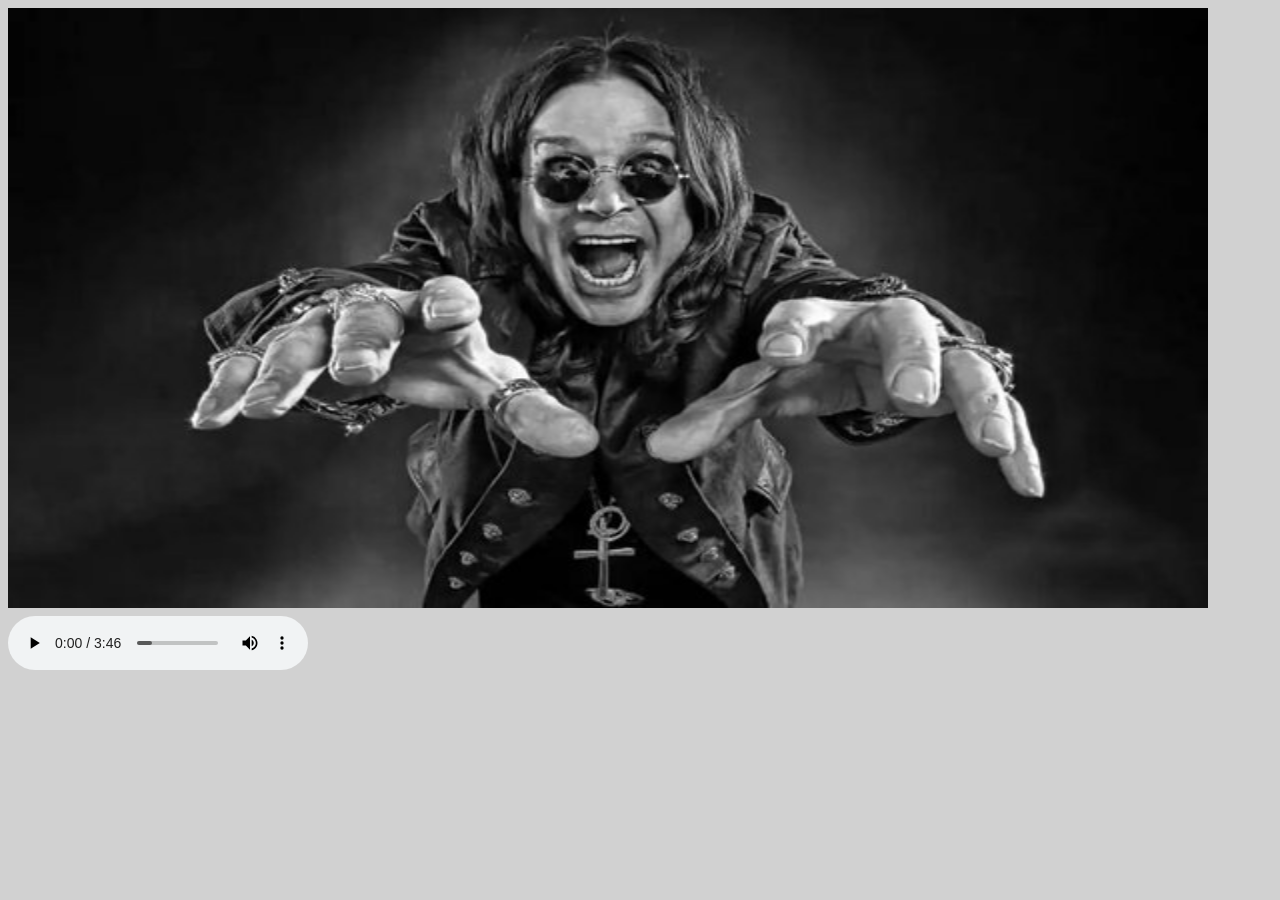
<file: ativHTML2/index2.html>
<!DOCTYPE html>
<html lang="pt-br">
<head>
    <meta charset="UTF-8">
    <meta name="viewport" content="width=device-width, initial-scale=1.0">
    <link rel="icon" type="image/x-icon" href="favicon.ico">
    <link rel="stylesheet" href="style.css">
    <title>Página 2</title>
</head>
<body>
    <img src="Ozzy.jpg" alt="Ozzy Osbourne" width="1200" height="600"><br>
    <audio autoplay controls loop>
    <source src="Ozzy Osbourne - Crazy Train (Official Animated Video).mp3" type="audio/mpeg"><br>
</audio>
</body>
</html>
</file>
<file: ativHTML2/style.css>
@font-face {
  font-family: "GodOfWar";
  src: url("GODOFWAR.ttf") format("truetype");
  font-weight: normal;
  font-style: normal;
}

header {
  background-color: #303030;
  color: white;
  padding: 1rem 0;
  text-align: center;
}

body {
  font-family: Arial, sans-serif;
  line-height: 1.6;
  color: #ac3600;
  background-color: #d1d1d1;
}

footer {
  background-color: #333;
  color: white;
  text-align: center;
  padding: 1rem 0;
  margin-top: 2rem;
}

main {
  max-width: 1200px;
  margin: 2rem auto;
  padding: 0 1rem;
}

.caixa {
  background-color: #ffffff;
  border: 2px solid #798600;
  border-radius: 12px;
  padding: 1.5rem;
  margin-bottom: 1.5rem;
  box-shadow: 0 8px 18px rgba(0, 0, 0, 0.12);
}

.caixa h3 {
  margin-bottom: 0.75rem;
  color: #002ae7;
}

li {
    padding: 8px 0;
    border-bottom: 5px solid #000000;
}

h1, h2, h3 {
  margin-bottom: 1rem;
}

h1 {
    font-family: GodOfWar, sans-serif;
    color: #0026ce;
}

h2 {
    text-align: center;
    font-size: 30px;
    font-family: GodOfWar, sans-serif;
    color: #798600;
}

h3 {    
    text-align: center;
    font-size: 25px;
    color: #ac3600;
    font-weight: bolder;
}

p {
    font-weight: bold;
    text-align: center  ;
  margin-bottom: 1rem;
}

#subtítulo {
    font-size: 20px;
    color: #ff7b3e;
    font-weight: bolder;
}

a {
  color: #ffffff;
}

a:hover {
  color: #004999;
}
</file>
